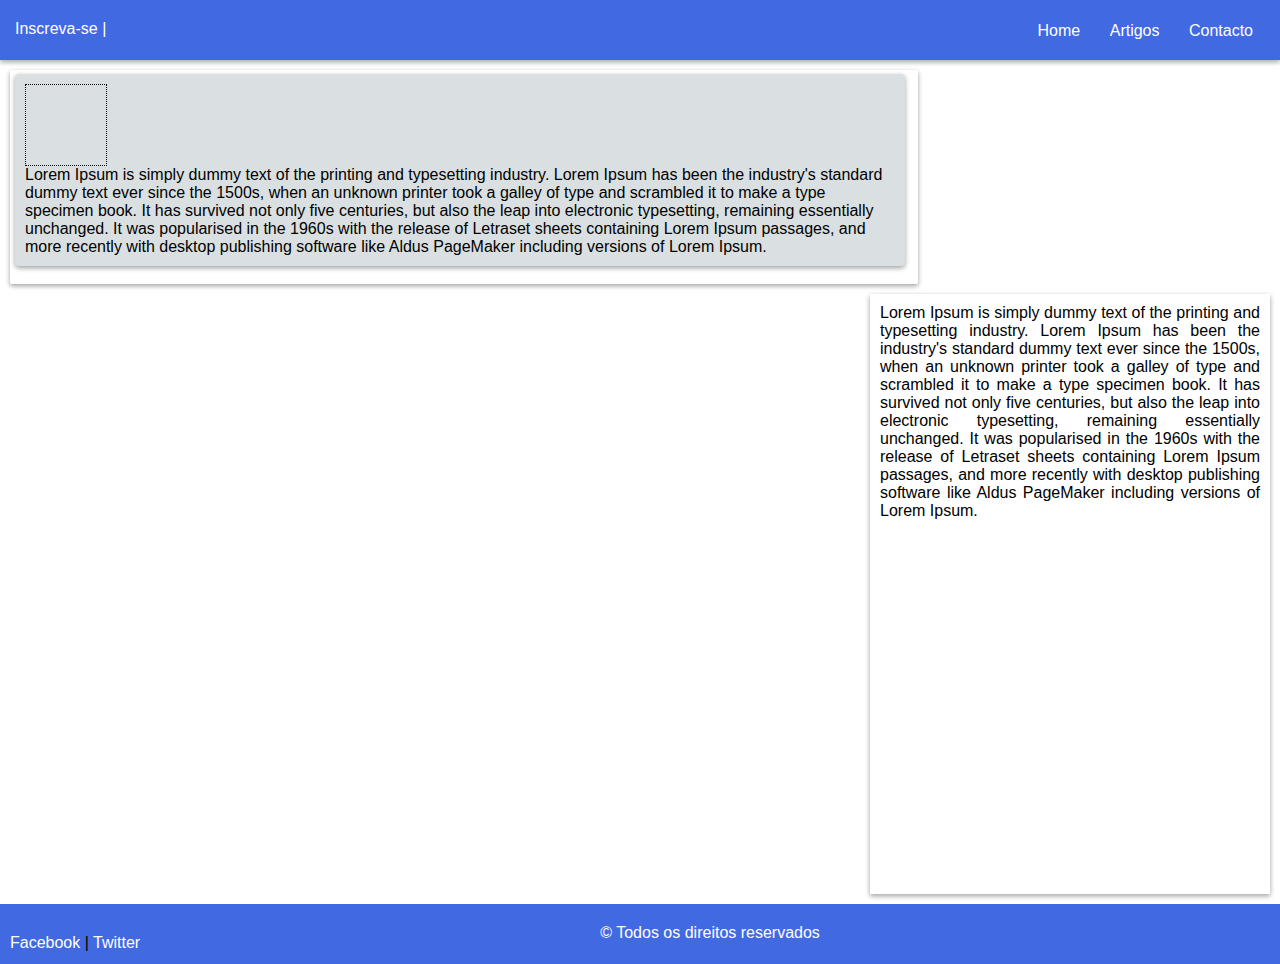
<file: Index.html>
<!DOCTYPE html>
<html lang="en">
<head>
    <meta charset="UTF-8">
    <meta name="viewport" content="width=device-width, initial-scale=1.0">
    <title>Espaco para Amantes de games</title>
    <link rel="stylesheet" href="menu.css">
    <link rel="stylesheet" href="artigos.css">
</head>
<body>
    <header class="cabecalho">
        <nav class="menu">
            <div class="inscrever"><a href="#">Inscreva-se |</a></div>
            <ul>
                <li><a href="Index.html">Home</a></li>
                <li><a href="Artigos/artigos.html">Artigos</a></li>
                <li><a href="#">Contacto</a></li>
            </ul>
        </nav>
    </header>
    <section class="artigos">
        <article class="item"><div class="sub-item">
            <div></div>
            <p>Lorem Ipsum is simply dummy text of the printing and typesetting industry. 
                Lorem Ipsum has been the industry's standard dummy text ever since the 1500s,
                 when an unknown printer took a galley of type and scrambled it to make a type specimen book. 
                 It has survived not only five centuries, but also the leap into electronic typesetting, 
                 remaining essentially unchanged. It was popularised in the 1960s with the release of Letraset sheets containing Lorem Ipsum passages,
                 and more recently with desktop publishing 
                 software like Aldus PageMaker including versions of Lorem Ipsum.</p>
        </div></article>

    </section>
    <aside class="destaques">
        <p>Lorem Ipsum is simply dummy text of the printing and typesetting industry. 
            Lorem Ipsum has been the industry's standard dummy text ever since the 1500s,
             when an unknown printer took a galley of type and scrambled it to make a type specimen book. 
             It has survived not only five centuries, but also the leap into electronic typesetting, 
             remaining essentially unchanged. It was popularised in the 1960s with the release of Letraset sheets containing Lorem Ipsum passages,
             and more recently with desktop publishing 
             software like Aldus PageMaker including versions of Lorem Ipsum.</p>
    </aside>
    <footer class="rodape">
        <spam class="social"><a href="#">Facebook</a> | <a href="#">Twitter</a></spam>
        <p>&copy; Todos os direitos reservados</p>
    </footer>
</body>
</html>
</file>
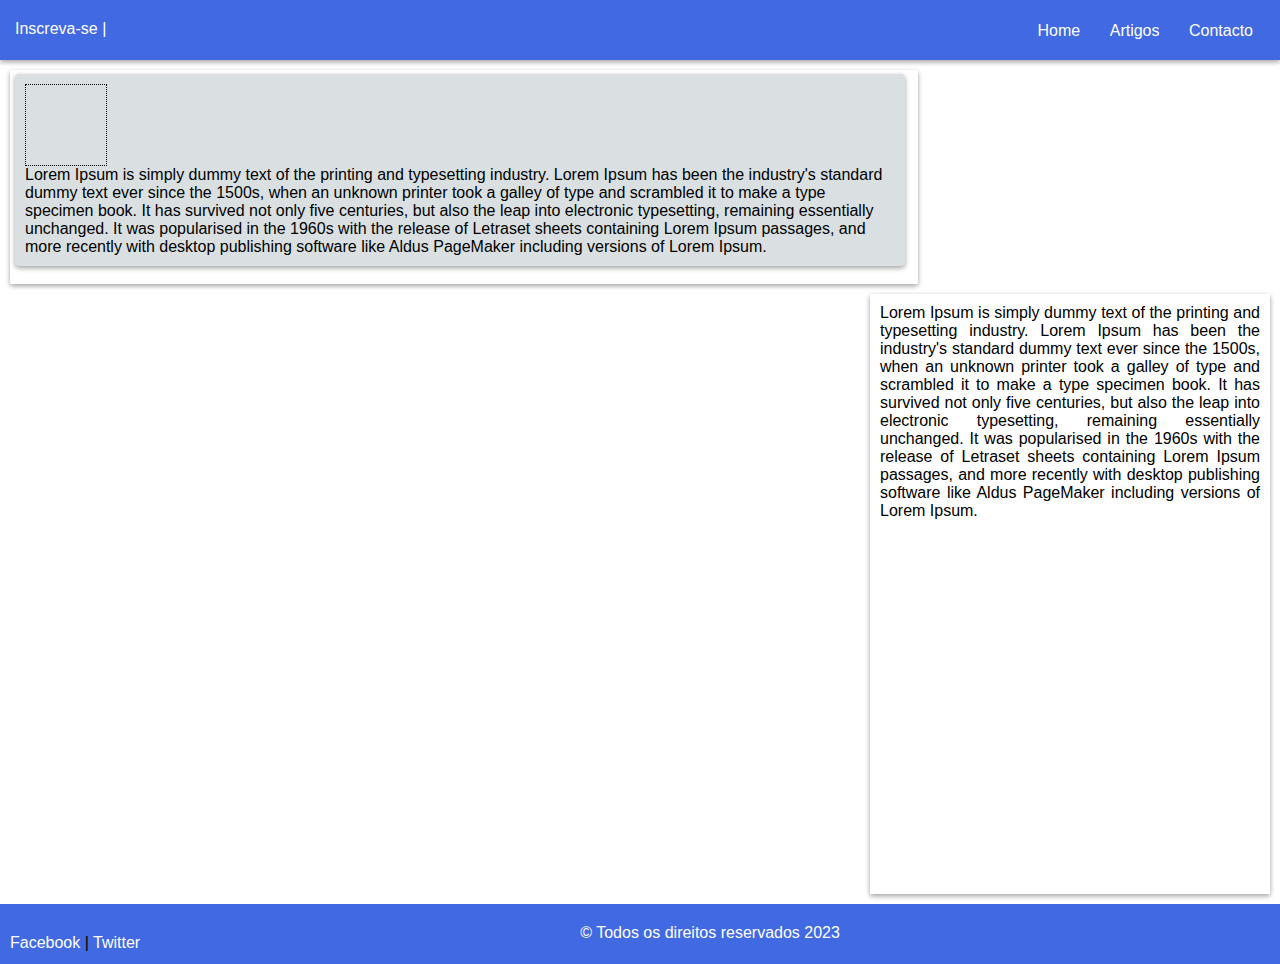
<file: index.html>
<!DOCTYPE html>
<html lang="en">
<head>
    <meta charset="UTF-8">
    <meta name="viewport" content="width=device-width, initial-scale=1.0">
    <title>Espaco para Amantes de games</title>
    <link rel="stylesheet" href="menu.css">
    <link rel="stylesheet" href="artigos.css">
</head>
<body>
    <header class="cabecalho">
        <nav class="menu">
            <div class="inscrever"><a href="#">Inscreva-se |</a></div>
            <ul>
                <li><a href="Index.html">Home</a></li>
                <li><a href="Artigos/artigos.html">Artigos</a></li>
                <li><a href="#">Contacto</a></li>
            </ul>
        </nav>
    </header>
    <section class="artigos">
        <article class="item"><div class="sub-item">
            <div></div>
            <p>Lorem Ipsum is simply dummy text of the printing and typesetting industry. 
                Lorem Ipsum has been the industry's standard dummy text ever since the 1500s,
                 when an unknown printer took a galley of type and scrambled it to make a type specimen book. 
                 It has survived not only five centuries, but also the leap into electronic typesetting, 
                 remaining essentially unchanged. It was popularised in the 1960s with the release of Letraset sheets containing Lorem Ipsum passages,
                 and more recently with desktop publishing 
                 software like Aldus PageMaker including versions of Lorem Ipsum.</p>
        </div></article>

    </section>
    <aside class="destaques">
        <p>Lorem Ipsum is simply dummy text of the printing and typesetting industry. 
            Lorem Ipsum has been the industry's standard dummy text ever since the 1500s,
             when an unknown printer took a galley of type and scrambled it to make a type specimen book. 
             It has survived not only five centuries, but also the leap into electronic typesetting, 
             remaining essentially unchanged. It was popularised in the 1960s with the release of Letraset sheets containing Lorem Ipsum passages,
             and more recently with desktop publishing 
             software like Aldus PageMaker including versions of Lorem Ipsum.</p>
    </aside>
    <footer class="rodape">
        <spam class="social"><a href="#">Facebook</a> | <a href="#">Twitter</a></spam>
        <p>&copy; Todos os direitos reservados 2023</p>
    </footer>
</body>
</html>
</file>
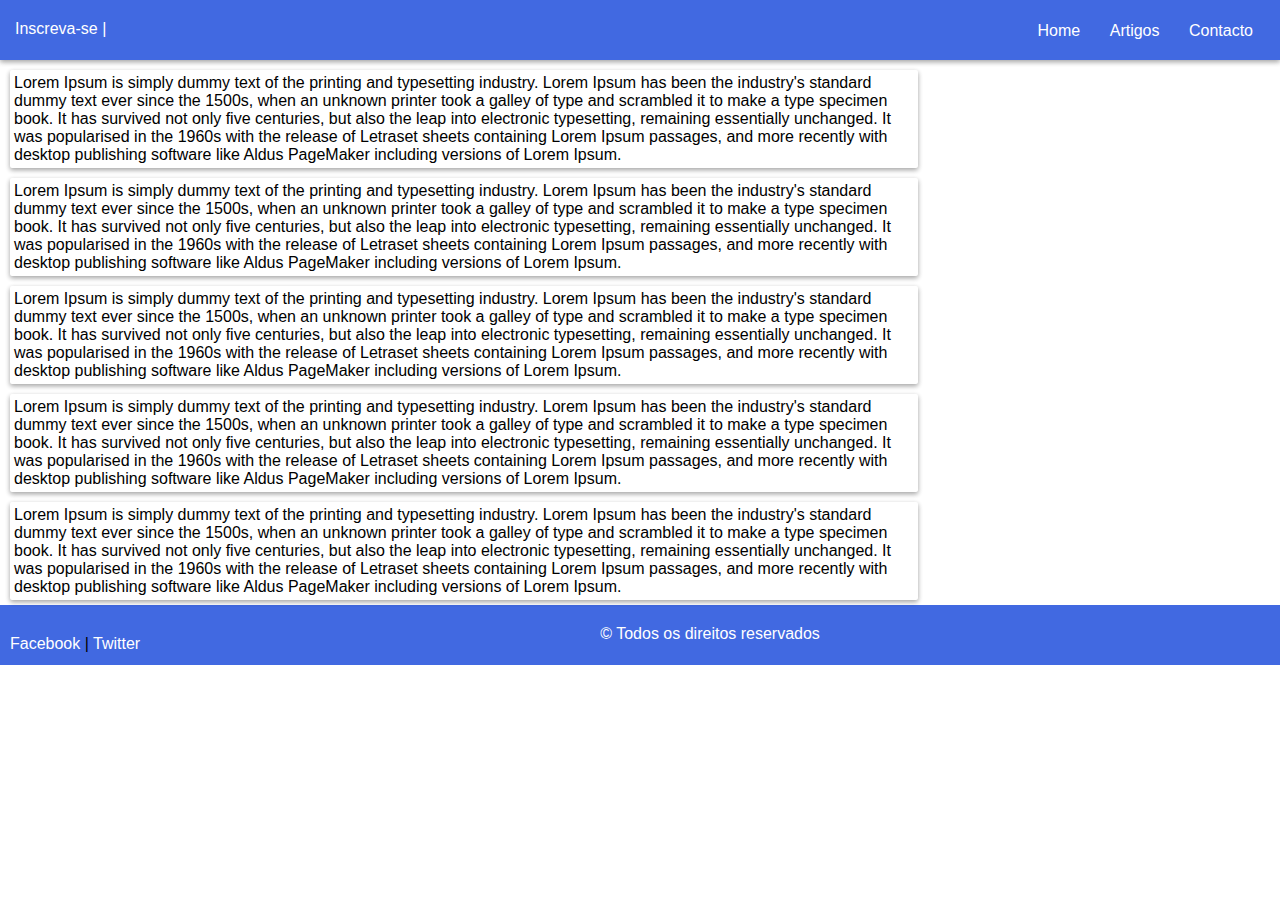
<file: Artigos/artigos.html>
<!DOCTYPE html>
<html lang="en">
<head>
    <meta charset="UTF-8">
    <meta name="viewport" content="width=device-width, initial-scale=1.0">
    <title>Artigos</title>
    <link rel="stylesheet" href="../artigos.css">
    <link rel="stylesheet" href="../menu.css">
</head>
<body>
    <header class="cabecalho">
        <nav class="menu">
            <div class="inscrever"><a href="#">Inscreva-se |</a></div>
            <ul>
                <li><a href="../Index.html">Home</a></li>
                <li><a href="artigos.html">Artigos</a></li>
                <li><a href="#">Contacto</a></li>
            </ul>
        </nav>
    </header>
    <section class="artigos">
       <p>Lorem Ipsum is simply dummy text of the printing and typesetting industry. 
           Lorem Ipsum has been the industry's standard dummy text ever since the 1500s,
            when an unknown printer took a galley of type and scrambled it to make a type specimen book. 
            It has survived not only five centuries, but also the leap into electronic typesetting, 
            remaining essentially unchanged. It was popularised in the 1960s with the release of Letraset sheets containing Lorem Ipsum passages,
            and more recently with desktop publishing software like 
            Aldus PageMaker including versions of Lorem Ipsum.</p>
    </section>
    <section class="artigos">
        <p>Lorem Ipsum is simply dummy text of the printing and typesetting industry. 
            Lorem Ipsum has been the industry's standard dummy text ever since the 1500s,
             when an unknown printer took a galley of type and scrambled it to make a type specimen book. 
             It has survived not only five centuries, but also the leap into electronic typesetting, 
             remaining essentially unchanged. It was popularised in the 1960s with the release of Letraset sheets containing Lorem Ipsum passages,
             and more recently with desktop publishing software like 
             Aldus PageMaker including versions of Lorem Ipsum.</p>
     </section>
     <section class="artigos">
        <p>Lorem Ipsum is simply dummy text of the printing and typesetting industry. 
            Lorem Ipsum has been the industry's standard dummy text ever since the 1500s,
             when an unknown printer took a galley of type and scrambled it to make a type specimen book. 
             It has survived not only five centuries, but also the leap into electronic typesetting, 
             remaining essentially unchanged. It was popularised in the 1960s with the release of Letraset sheets containing Lorem Ipsum passages,
             and more recently with desktop publishing software like 
             Aldus PageMaker including versions of Lorem Ipsum.</p>
     </section>
     <section class="artigos">
        <p>Lorem Ipsum is simply dummy text of the printing and typesetting industry. 
            Lorem Ipsum has been the industry's standard dummy text ever since the 1500s,
             when an unknown printer took a galley of type and scrambled it to make a type specimen book. 
             It has survived not only five centuries, but also the leap into electronic typesetting, 
             remaining essentially unchanged. It was popularised in the 1960s with the release of Letraset sheets containing Lorem Ipsum passages,
             and more recently with desktop publishing software like 
             Aldus PageMaker including versions of Lorem Ipsum.</p>
     </section>
     <section class="artigos">
        <p>Lorem Ipsum is simply dummy text of the printing and typesetting industry. 
            Lorem Ipsum has been the industry's standard dummy text ever since the 1500s,
             when an unknown printer took a galley of type and scrambled it to make a type specimen book. 
             It has survived not only five centuries, but also the leap into electronic typesetting, 
             remaining essentially unchanged. It was popularised in the 1960s with the release of Letraset sheets containing Lorem Ipsum passages,
             and more recently with desktop publishing software like 
             Aldus PageMaker including versions of Lorem Ipsum.</p>
     </section>
    <footer class="rodape">
        <spam class="social"><a href="#">Facebook</a> | <a href="#">Twitter</a></spam>
        <p>&copy; Todos os direitos reservados</p>
    </footer>
    
</body>
</html>
</file>
<file: menu.css>
*{
    margin: 0px;
    font-family: Arial, Helvetica, sans-serif;
}
.cabecalho{
    background-color: royalblue;
    box-shadow: 0 2px 5px 0 rgba(0,0,0,.16), 0 2px 5px 0 rgba(0,0,0,.23);
    margin-bottom: 5px;
    height: 60px;
    width: 100%;
}
.inscrever{
    border-radius: 35px;
    float: left;
    margin-left: 5px;
    margin-top: 10px;
    padding: 10px;
    transition:all 0.4s;
}
.inscrever a{
    color: white;
    font-family: Arial, Helvetica, sans-serif;
    text-decoration: none;
}
.inscrever:hover{
    background-color: rgba(33, 12, 71, 0.247);
    box-shadow: 0 2px 5px 0 rgba(0,0,0,.16), 0 2px 5px 0 rgba(0,0,0,.23);
    cursor: pointer;
    transition: all 0.2s;
    transform: translateY(-2px);
    transform: translateX(-1px);
}
.menu ul{
    border-radius: 4px;
    float: right;
    padding: 12px;
    text-align: right;
}
.menu li{
    display: inline-block;
    font-family: Arial, Helvetica, sans-serif;
    font-size: 1em;
    list-style: none;
    margin-right: 5px;
    padding: 10px;
    transition: all 0.6s;
}
.menu li a{
    color: white;
    text-decoration: none;
}
.menu li:hover{
    background-color: rgba(33, 12, 71, 0.247);
    border-radius: 0px 5px 0px 5px;
    box-shadow: 4px 2px 10px rgba(31, 30, 30, 0.664);
    cursor: pointer;
    transition:all 0.6s;
    transition-delay:0.2s;
    transform: translateX(-10px);

}
/*formatar o rodape*/
.rodape{  
    background-color: royalblue;
    clear: both;
    height: 60px;
    width: 100%;
}
.rodape p{
    color: white;
    padding-top: 20px;
    text-align: center;
}
/*redes sociais*/
.social{
    float: left;
    margin-left: 10px;
    padding-top: 30px;
}
.social a{
    text-decoration: none;
    color: white;

}
.social a:hover{
    color: rgb(80, 43, 2);
}
</file>
<file: artigos.css>
.artigos{
    box-shadow: 0 2px 5px 0 rgba(0,0,0,.16), 0 2px 5px 0 rgba(0,0,0,.23);
    border-radius: 2px;
    clear: both;
    float: left;
    height: auto;
    margin-left:10px;
    margin-bottom: 5px;
    margin-top: 5px;
    padding: 4px;
    width: 900px;
}
.destaques{
    box-shadow: 0 2px 5px 0 rgba(0,0,0,.16), 0 2px 5px 0 rgba(0,0,0,.23);
    box-sizing: border-box;
    float: right;
    margin-right: 10px;
    margin-bottom: 10px;
    margin-top: 5px;
    padding: 10px;
    width: 400px;
    height: 600px;
}
.destaques p {
    font-size: 1em;
    font-family: Arial, Helvetica, sans-serif;
    text-align: justify;
}
.item {
    background-color: rgb(218, 224, 226);
    box-shadow: 0 2px 5px 0 rgba(0,0,0,.16), 0 2px 5px 0 rgba(0,0,0,.23);
    box-sizing: border-box;
    border-radius: 4px;
    display: inline-block;
    margin-left: 1px;
    margin-bottom: 10px;
    padding: 10px;
    overflow: hidden;
    width: 890px;
    height: auto;
}
.sub-item div{
    border: 1px dotted black;
    width: 80px;
    height: 80px;
}
/*Mobile First*/
@media screen and (max-width: 700px){
    .artigos{
        width: 600px;
        float: none;
        margin: auto auto 4px auto;
        box-sizing: border-box;
    }
    .item{
        width:590px;
    }
    .destaques{
        width: 600px;
        height: 300px;
        float: none;
        margin: auto auto 10px auto;
    }
          
}
</file>
